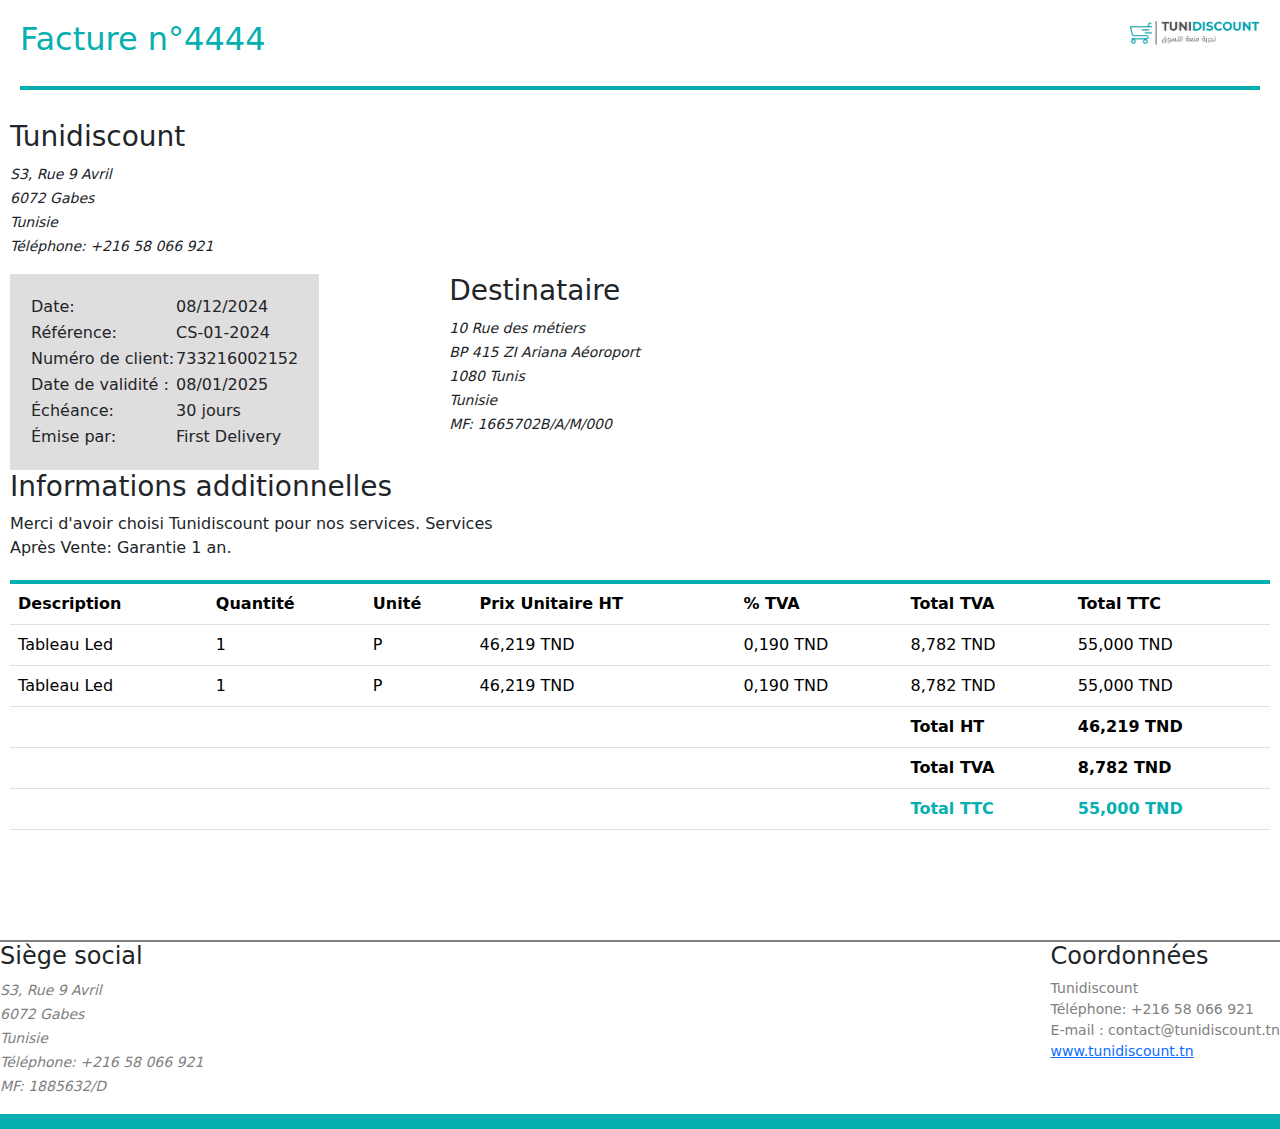
<file: index.html>
<!DOCTYPE html>
<html lang="en">
<head>
    <meta charset="UTF-8">
    <meta name="viewport" content="width=device-width, initial-scale=1.0">
    <link rel="stylesheet" href="style.css"></link>
    <link href="https://cdn.jsdelivr.net/npm/bootstrap@5.3.3/dist/css/bootstrap.min.css" rel="stylesheet" integrity="sha384-QWTKZyjpPEjISv5WaRU9OFeRpok6YctnYmDr5pNlyT2bRjXh0JMhjY6hW+ALEwIH" crossorigin="anonymous">
    <script src="https://cdn.jsdelivr.net/npm/bootstrap@5.3.3/dist/js/bootstrap.bundle.min.js" integrity="sha384-YvpcrYf0tY3lHB60NNkmXc5s9fDVZLESaAA55NDzOxhy9GkcIdslK1eN7N6jIeHz" crossorigin="anonymous"></script>

    <title>Document</title>
</head>
<body>
    <div class="header">
        <div class="right">
            <h2>Facture n°4444</h2>
        </div>
        <div class="left">
            <img src="tunidiscount.png" width="130">
        </div>
    </div>
    
    <div class="facture-body">
        <div class="company-info">
            <h3>Tunidiscount</h3>
            <p>
                <i><small>S3, Rue 9 Avril</small></i>
                <i><small>6072 Gabes</small></i>
                <i><small>Tunisie</small></i>
                <i><small>Téléphone: +216 58 066 921</small></i>
            </p>
        </div>
        <div class="info-container">
            <div class="facture-info">
                <table>
                    <tr>
                        <td>Date:</td>
                        <td>08/12/2024</td>
                    </tr>
                    <tr>
                        <td>Référence:</td>
                        <td>CS-01-2024</td>
                    </tr>
                    <tr>
                        <td>Numéro de client:</td>
                        <td>733216002152</td>
                    </tr>
                    <tr>
                        <td>Date de validité :</td>
                        <td>08/01/2025</td>
                    </tr>
                    <tr>
                        <td>Échéance:</td>
                        <td>30 jours</td>
                    </tr>
                    <tr>
                        <td>Émise par:</td>
                        <td>First Delivery</td>
                    </tr>
                </table>
            </div>
            <div class="dest-info">
                <h3>Destinataire</h3>
                <p>
                    <i><small>10 Rue des métiers</small></i>
                    <i><small>BP 415 ZI Ariana Aéoroport</small></i>
                    <i><small>1080 Tunis</small></i>
                    <i><small>Tunisie</small></i>
                    <i><small>MF: 1665702B/A/M/000</small></i>
                </p>
            </div>
        </div>
        <div class="additional-info">
            <h3>Informations additionnelles</h3>
            Merci d'avoir choisi Tunidiscount pour nos services. Services Après Vente: Garantie 1 an.
        </div>
        <div class="table-container">
            <table class="table">
                <thead>
                    <th>Description</th>
                    <th>Quantité</th>
                    <th>Unité</th>
                    <th>Prix Unitaire HT</th>
                    <th>% TVA</th>
                    <th>Total TVA</th>
                    <th>Total TTC</th>
                </thead>
                <tbody>
                    <tr>
                        <td>Tableau Led</td>
                        <td>1</td>
                        <td>P</td>
                        <td>46,219 TND</td>
                        <td>0,190 TND</td>
                        <td>8,782 TND</td>
                        <td>55,000 TND</td>
                    </tr>
                    <tr>
                        <td>Tableau Led</td>
                        <td>1</td>
                        <td>P</td>
                        <td>46,219 TND</td>
                        <td>0,190 TND</td>
                        <td>8,782 TND</td>
                        <td>55,000 TND</td>
                    </tr>
                </tbody>
                <tfoot>
                    <tr>
                        <td colspan="5"></td>
                        <td>Total HT</td>
                        <td>46,219 TND</td>
                    </tr>
                    <tr>
                        <td colspan="5"></td>
                        <td>Total TVA</td>
                        <td>8,782 TND</td>
                    </tr>
                    <tr>
                        <td colspan="5"></td>
                        <td id="totalTTC">Total TTC</td>
                        <td id="totalTTC">55,000 TND</td>
                    </tr>
                </tfoot>
            </table>
        </div>
    </div>
    <footer>
        <div class="left">
            <h4>Siège social</h4>
            <p>
                <i><small>S3, Rue 9 Avril</small></i>
                <i><small>6072 Gabes</small></i>
                <i><small>Tunisie</small></i>
                <i><small>Téléphone: +216 58 066 921</small></i>
                <i><small>MF: 1885632/D</small></i>
            </p>
        </div>
        <div class="right">
            <h4>Coordonnées</h4>
            <p>
                <small>Tunidiscount</small>
                <small>Téléphone: +216 58 066 921</small>
                <small>E-mail : contact@tunidiscount.tn</small>
                <small><a target="_blank" href="https://www.tunidiscount.tn">www.tunidiscount.tn</a></small>
                
            </p>
        </div>
    </footer>
</body>
</html>
</file>
<file: style.css>
.header{
    display: flex;
    flex-direction: row;
    justify-content: space-between;
    margin: 20px;
    border-bottom: 4px solid rgb(6, 175, 175);
}

.header .right{
    color: rgb(6, 175, 175);
    margin-bottom: 20px;
}

.facture-body{
    padding: 10px;
}

.company-info p{
    
        display: flex;
        flex-direction: column;
    
}

.info-container{
    width: 50%;
    display: flex;
    flex-direction: row;
    justify-content: space-between;
    .facture-info{
        background-color: rgb(223, 221, 221);
        padding: 20px;
    }
}

.dest-info p{

        display: flex;
        flex-direction: column;
        

}

.additional-info{
    width: 40%;
    margin-bottom: 20px;
}

.table-container{
    border-top: 4px solid rgb(6, 175, 175);
    margin-bottom: 100px;
    tfoot{
        
        font-weight: bold;
        #totalTTC{
            color: rgb(6, 175, 175);
        }
    }
    
}

footer{
    border-top: 2px solid grey;
    display: flex;
    flex-direction: row;
    justify-content: space-between;

    border-bottom: 15px solid rgb(6, 175, 175);
}
footer p{
    display: flex;
    flex-direction: column;
    color:grey
}
</file>
